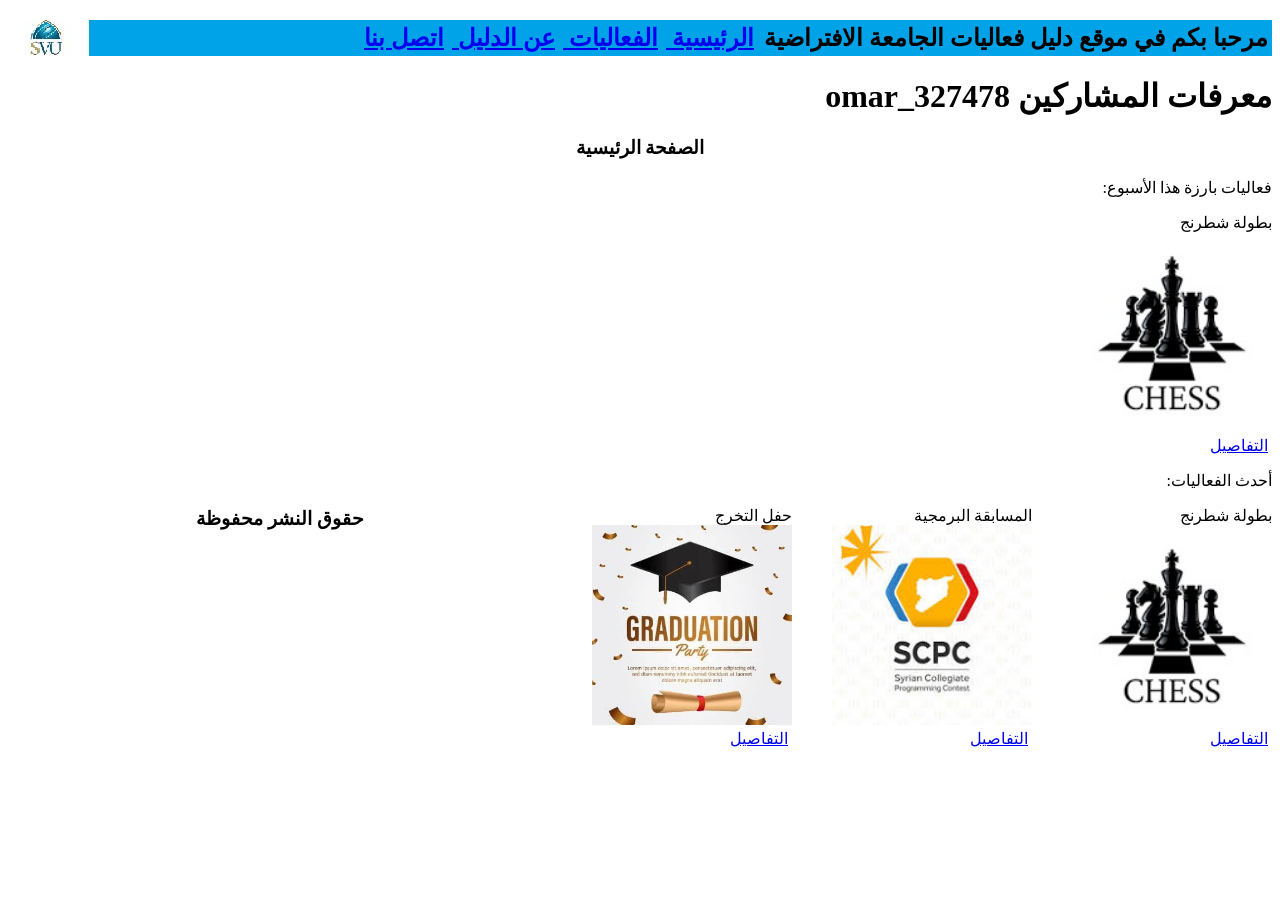
<file: index.html>
<!DOCTYPE html>
<html xmlns = "http://www.w3.org/1999/xhtml">
  <head> <title> دليل فعاليات الجامعة الافتراضية </title>
  <link rel = "stylesheet" type = "text/css"
href = "assests/css/styles.css"/>
 </head>
  <body>
    <h2> مرحبا بكم في موقع دليل فعاليات الجامعة الافتراضية
    <a href ="index.html">الرئيسية </a><a href ="events.html">الفعاليات </a><a href ="about.html">عن الدليل </a><a href ="contact.html">اتصل بنا </a>
    </h2>
    <h1>  omar_327478 معرفات المشاركين </h1>
    <h3>الصفحة الرئيسية</h3>
    <p>:فعاليات بارزة هذا الأسبوع<br /></p>
    <p><ul><li>بطولة شطرنج</li><li><img src = "assests/img/chess.jpg" alt = "chess" /></li><li><a href ="event.html">التفاصيل</a></li></ul></p>
    <p>:أحدث الفعاليات</p>
    <p><ul><li style = "float: right"><ul><li>بطولة شطرنج</li><li><img src = "assests/img/chess.jpg" alt = "chess" /></li><li><a href ="event.html">التفاصيل</a></li></ul></li>
    <li style = "float: right"><ul><li>المسابقة البرمجية</li><li><img src = "assests/img/SCPC.jpg" alt = "SCPC" /></li><li><a href ="event.html">التفاصيل</a></li></ul></li>
    <li style = "float: right"><ul><li>حفل التخرج</li><li><img src = "assests/img/تخرج.jpg" alt = "تخرج" /></li><li><a href ="event.html">التفاصيل</a></li></ul></li>
    </ul></p>
    <h3> حقوق النشر محفوظة</h3>
    </body>
</html>
</file>
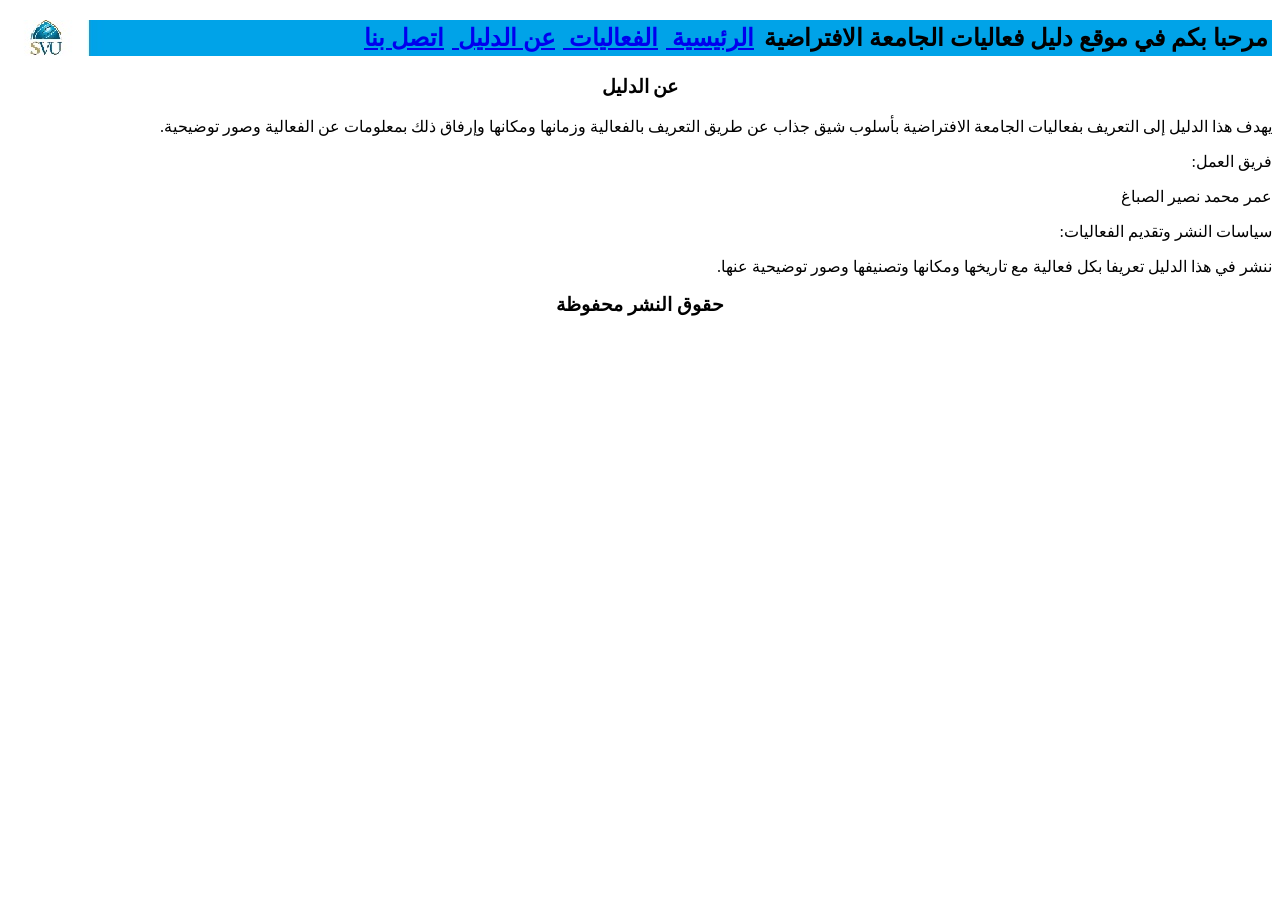
<file: about.html>
<!DOCTYPE html>
<html xmlns = "http://www.w3.org/1999/xhtml">
  <head> <title> دليل فعاليات الجامعة الافتراضية </title>
  <link rel = "stylesheet" type = "text/css"
href = "assests/css/styles.css"/>
 </head>
  <body>
    <h2> مرحبا بكم في موقع دليل فعاليات الجامعة الافتراضية
    <a href ="index.html">الرئيسية </a><a href ="events.html">الفعاليات </a><a href ="about.html">عن الدليل </a><a href ="contact.html">اتصل بنا </a>
    </h2>
    <h3>عن الدليل</h3>
    <p>.يهدف هذا الدليل إلى التعريف بفعاليات الجامعة الافتراضية بأسلوب شيق جذاب
     عن طريق التعريف بالفعالية وزمانها ومكانها وإرفاق ذلك بمعلومات عن الفعالية وصور توضيحية</p>
    <p>:فريق العمل</p>
    <p> عمر محمد نصير الصباغ</p>
    <p>:سياسات النشر وتقديم الفعاليات</p>
    <p>.ننشر في هذا الدليل تعريفا بكل فعالية مع تاريخها ومكانها وتصنيفها وصور توضيحية عنها</p>
    <h3>حقوق النشر محفوظة</h3>
  </body>
</html>
</file>
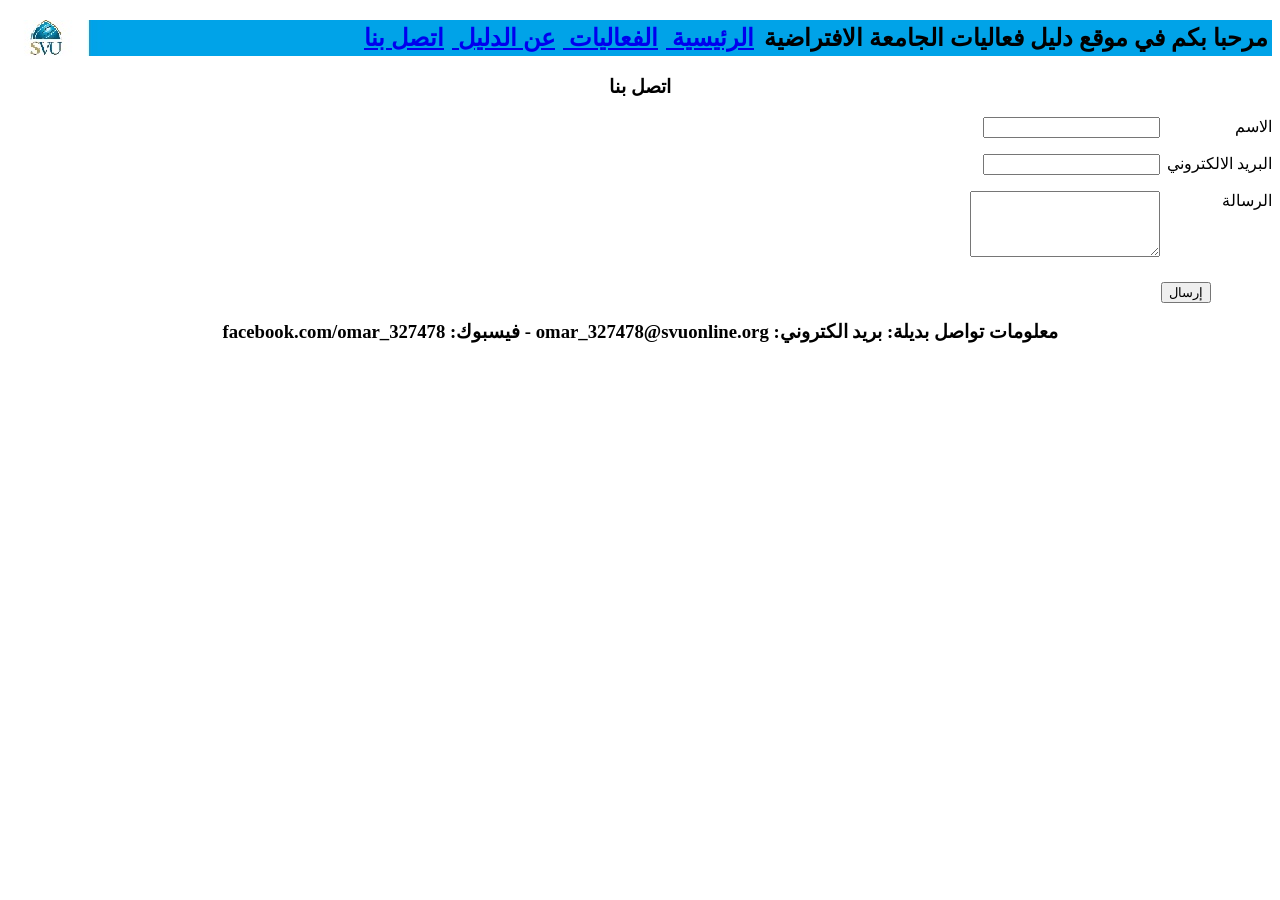
<file: contact.html>
<!DOCTYPE html>
<html xmlns = "http://www.w3.org/1999/xhtml">
  <head> <title> دليل فعاليات الجامعة الافتراضية </title>
  <link rel = "stylesheet" type = "text/css"
href = "assests/css/styles.css"/>
<script type="text/javascript">
    function Check() {
        var form = document.getElementById("contact");
        if (!form.checkValidity()) {
            alert("يرجى ملء الحقول وفق التعليمات");
            return;
        }
        alert("شكرا على رسالتكم");
        form.submit();
    }
  </script>
 </head>
  <body>
    <h2> مرحبا بكم في موقع دليل فعاليات الجامعة الافتراضية
    <a href ="index.html">الرئيسية </a><a href ="events.html">الفعاليات </a><a href ="about.html">عن الدليل </a><a href ="contact.html">اتصل بنا </a>
    </h2>
    <h3>اتصل بنا</h3>
    <form id="contact" action="contact.html"><input type ="text" style= "position:absolute; right:120px" required />الاسم<br /> <br />
    <input type ="email" style= "position:absolute; right:120px" required />البريد الالكتروني<br /> <br />
    <textarea rows= "4" cols=21 style= "position:absolute; right:120px" required></textarea> الرسالة<br /><br /><br /><br /><br />
    <button onclick = "Check()" >إرسال</button>
    <input type ="submit" id = "submit" style = "visibility:hidden"  />
    </form>
    <h3>facebook.com/omar_327478 :فيسبوك - omar_327478@svuonline.org :معلومات تواصل بديلة: بريد الكتروني</h3>
  </body>
</html>
</file>
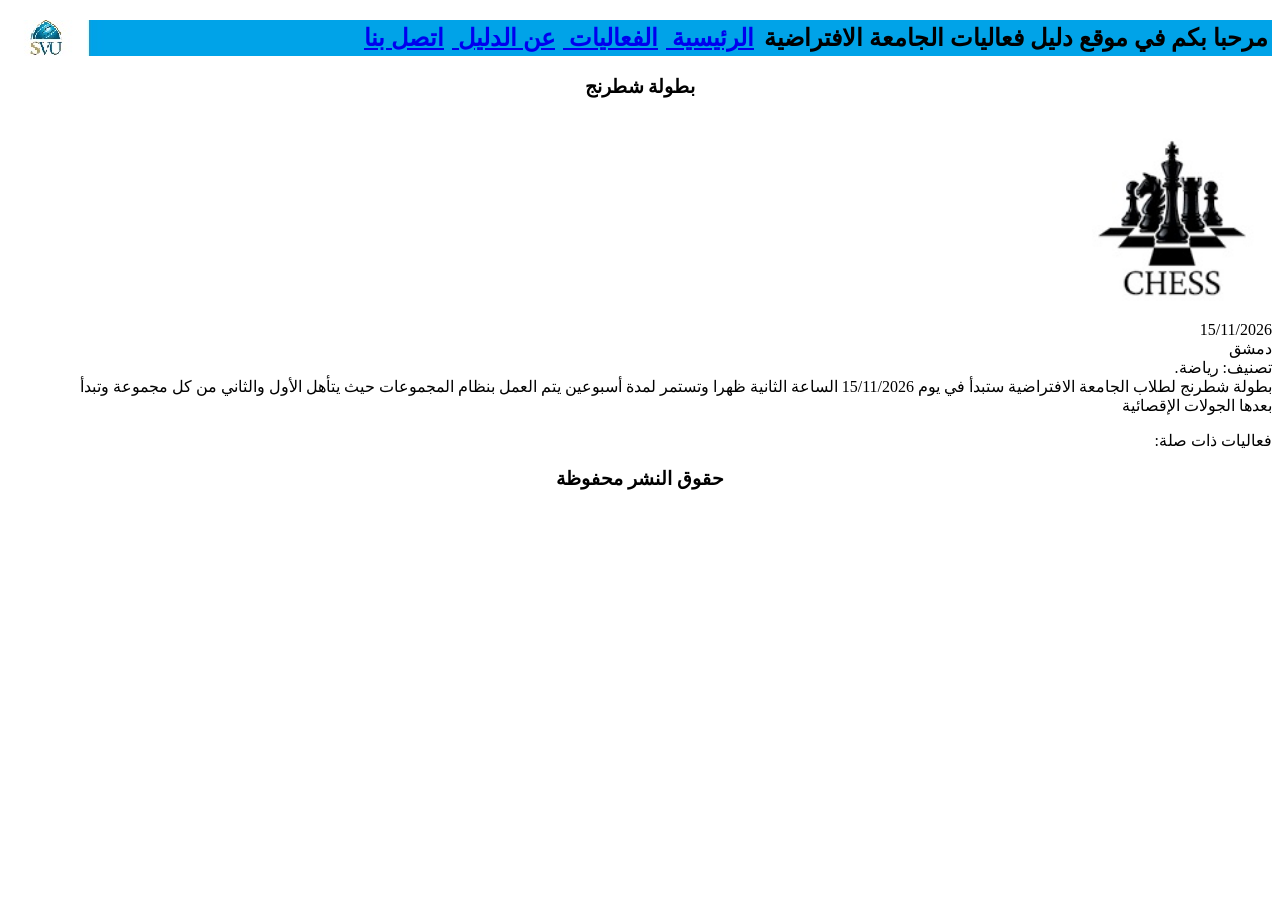
<file: event.html>
<!DOCTYPE html>
<html xmlns = "http://www.w3.org/1999/xhtml">
  <head> <title> دليل فعاليات الجامعة الافتراضية </title>
  <link rel = "stylesheet" type = "text/css"
href = "assests/css/styles.css"/>
 </head>
  <body>
    <h2> مرحبا بكم في موقع دليل فعاليات الجامعة الافتراضية
    <a href ="index.html">الرئيسية </a><a href ="events.html">الفعاليات </a><a href ="about.html">عن الدليل </a><a href ="contact.html">اتصل بنا </a>
    </h2>
    <h3>بطولة شطرنج</h3>
    <p><ul><li><img src = "assests/img/chess.jpg" alt = "chess" /></li>
    <li>15/11/2026</li>
    <li>دمشق</li>
    <li>.تصنيف: رياضة</li>
    <li>بطولة شطرنج لطلاب الجامعة الافتراضية ستبدأ في يوم 15/11/2026 الساعة الثانية ظهرا وتستمر لمدة أسبوعين يتم العمل بنظام المجموعات حيث يتأهل الأول والثاني من كل مجموعة وتبدأ بعدها الجولات الإقصائية</li>
    </ul>
    </p>
    <p>:فعاليات ذات صلة</p>
    <h3>حقوق النشر محفوظة</h3>
  </body>
</html>
</file>
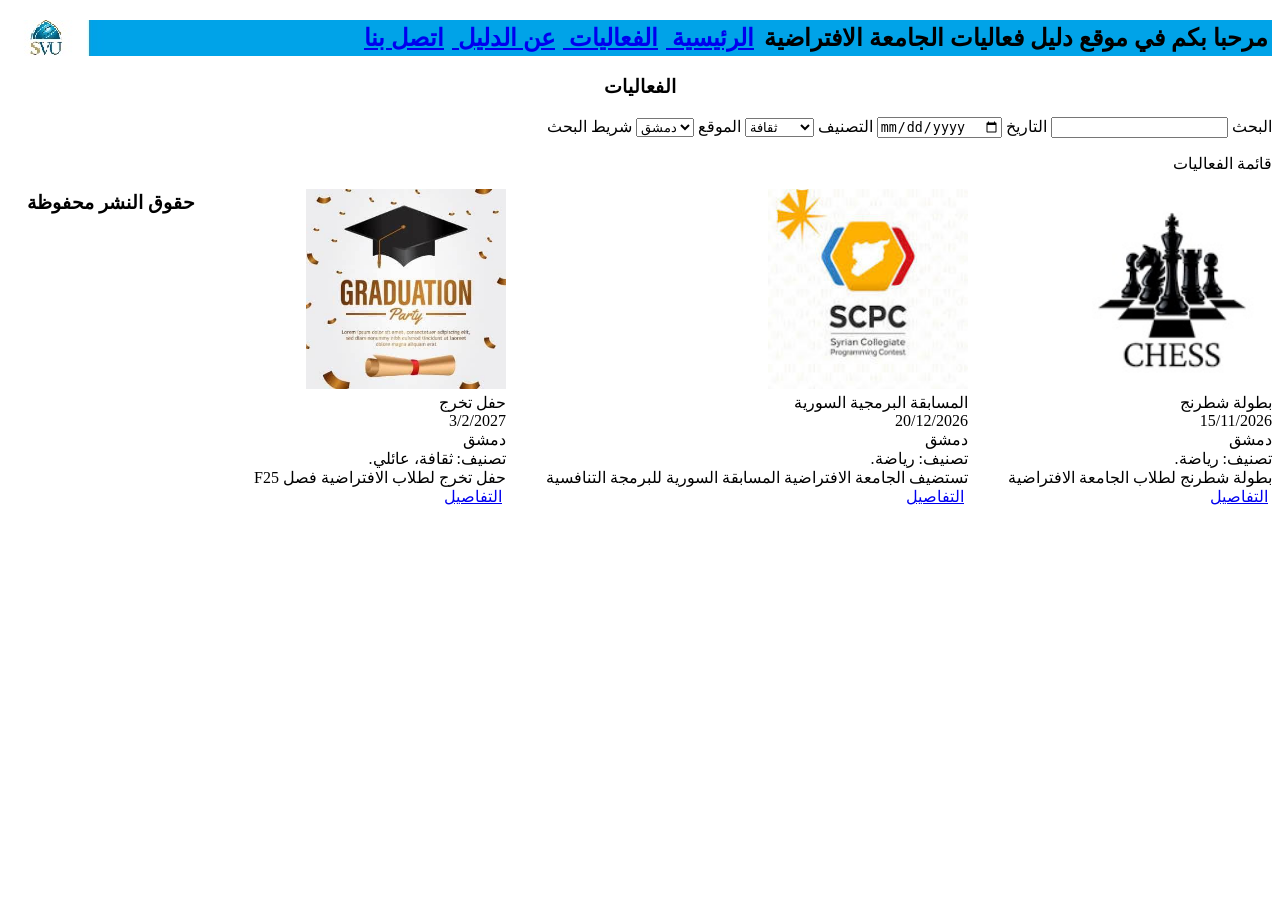
<file: events.html>
<!DOCTYPE html>
<html xmlns = "http://www.w3.org/1999/xhtml">
  <head> <title> دليل فعاليات الجامعة الافتراضية </title>
  <link rel = "stylesheet" type = "text/css"
href = "assests/css/styles.css"/>
 </head>
  <body>
    <h2> مرحبا بكم في موقع دليل فعاليات الجامعة الافتراضية
    <a href ="index.html">الرئيسية </a><a href ="events.html">الفعاليات </a><a href ="about.html">عن الدليل </a><a href ="contact.html">اتصل بنا </a>
    </h2>
    <h3>الفعاليات</h3>
    <p>البحث 
    <input type ="text" /> 
    التاريخ
    <input type = "date">
    التصنيف
    <select>
    <option value = "ثقافة"> ثقافة</option> <option value = "رياضة"> رياضة</option><option value = "موسيقى"> موسيقى</option><option value = "عائلي"> عائلي</option></select>
    الموقع
    <select>
    <option value = "دمشق"> دمشق</option> <option value = "حلب"> حلب</option><option value = "إدلب"> إدلب</option><option value = "حمص"> حمص</option></select>
    شريط البحث</p>
    <p>قائمة الفعاليات</p>
    <p><ul><li style = "float:right"><ul><li><img src = "assests/img/chess.jpg" alt = "chess" /></li>
    <li>بطولة شطرنج</li>
    <li>15/11/2026</li>
    <li>دمشق</li>
    <li>.تصنيف: رياضة</li>
    <li>بطولة شطرنج لطلاب الجامعة الافتراضية</li>
    <li><a href ="event.html">التفاصيل</a></li>
    </ul></li>
    <li style = "float:right"><ul><li><img src = "assests/img/SCPC.jpg" alt = "SCPC" /></li>
    <li>المسابقة البرمجية السورية</li>
    <li>20/12/2026</li>
    <li>دمشق</li>
    <li>.تصنيف: رياضة</li>
    <li>تستضيف الجامعة الافتراضية المسابقة السورية للبرمجة التنافسية</li>
    <li><a href ="event.html">التفاصيل</a></li>
    </ul></li>
    <li style = "float:right"><ul><li><img src = "assests/img/تخرج.jpg" alt = "تخرج" /></li>
    <li>حفل تخرج</li>
    <li>3/2/2027</li>
    <li>دمشق</li>
    <li>.تصنيف: ثقافة، عائلي</li>
    <li>F25 حفل تخرج لطلاب الافتراضية فصل </li>
    <li><a href ="event.html">التفاصيل</a></li>
    </ul></li>
    </ul></p>
    <h3>حقوق النشر محفوظة</h3>
  </body>
</html>
</file>
<file: assests/css/styles.css>
﻿body
{
    text-align:right
}
h2
{
    background-image: url(logo.jpg);
    padding: 4px;
}
h3
{
    text-align:center;
}
a
{
    padding: 4px;   
}
img
{
width: 200px;
height: 200px;    
}
ul
{
    list-style-type: none;
}
</file>
